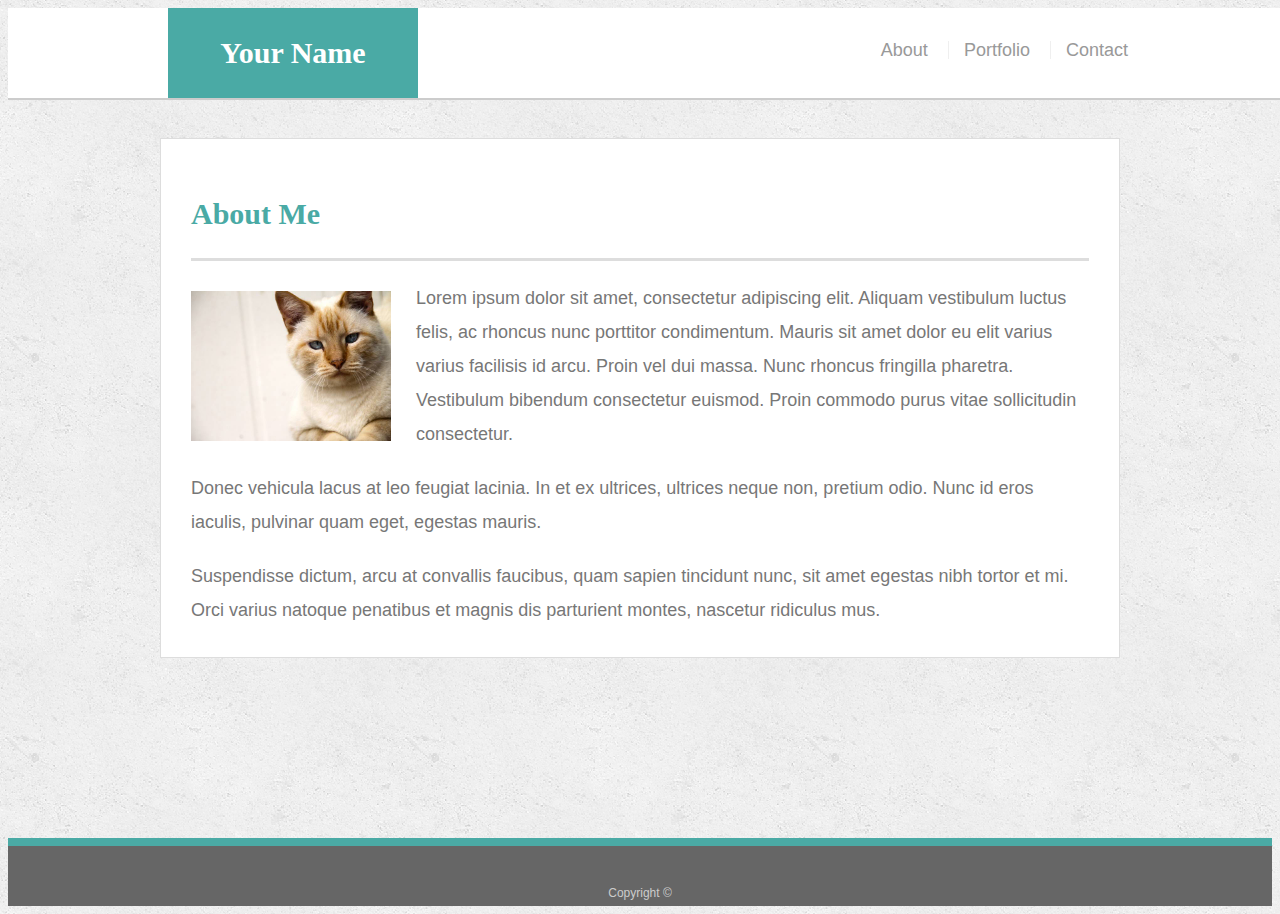
<file: index.html>
<!doctype html>
<html lang="en-us">

<head>
  <meta charset="UTF-8">
  <title>About | Your Name</title>
  <meta name="viewport" content="width=device-width, initial-scale=1.0">
  <link rel="stylesheet" type="text/css" href="assets/css/style.css">
</head>

<body>

  <header id="masthead">
    <div class="container">
      <a href="index.html" id="logo">Your Name</a>
      <nav>
        <a href="index.html">About</a>
        <a href="portfolio.html">Portfolio</a>
        <a href="contact.html">Contact</a>
      </nav>
    </div>
  </header>

  <div id="main-container" class="container">
    <section class="main-section">
      <h1>About Me</h1>

      <img src="assets/images/cat.jpg" class="auth-image" alt="Your Name">

      <p>Lorem ipsum dolor sit amet, consectetur adipiscing elit. Aliquam vestibulum luctus felis, ac rhoncus nunc porttitor condimentum. Mauris sit amet dolor eu elit varius varius facilisis id arcu. Proin vel dui massa. Nunc rhoncus fringilla pharetra. Vestibulum bibendum consectetur euismod. Proin commodo purus vitae sollicitudin consectetur.</p>

      <p>Donec vehicula lacus at leo feugiat lacinia. In et ex ultrices, ultrices neque non, pretium odio. Nunc id eros iaculis, pulvinar quam eget, egestas mauris.</p>

      <p>Suspendisse dictum, arcu at convallis faucibus, quam sapien tincidunt nunc, sit amet egestas nibh tortor et mi. Orci varius natoque penatibus et magnis dis parturient montes, nascetur ridiculus mus.</p>

    </section>

  </div>

  <footer>
    <div class="container">
      Copyright &copy; 
    </div>
  </footer>
</body>

</html>
</file>
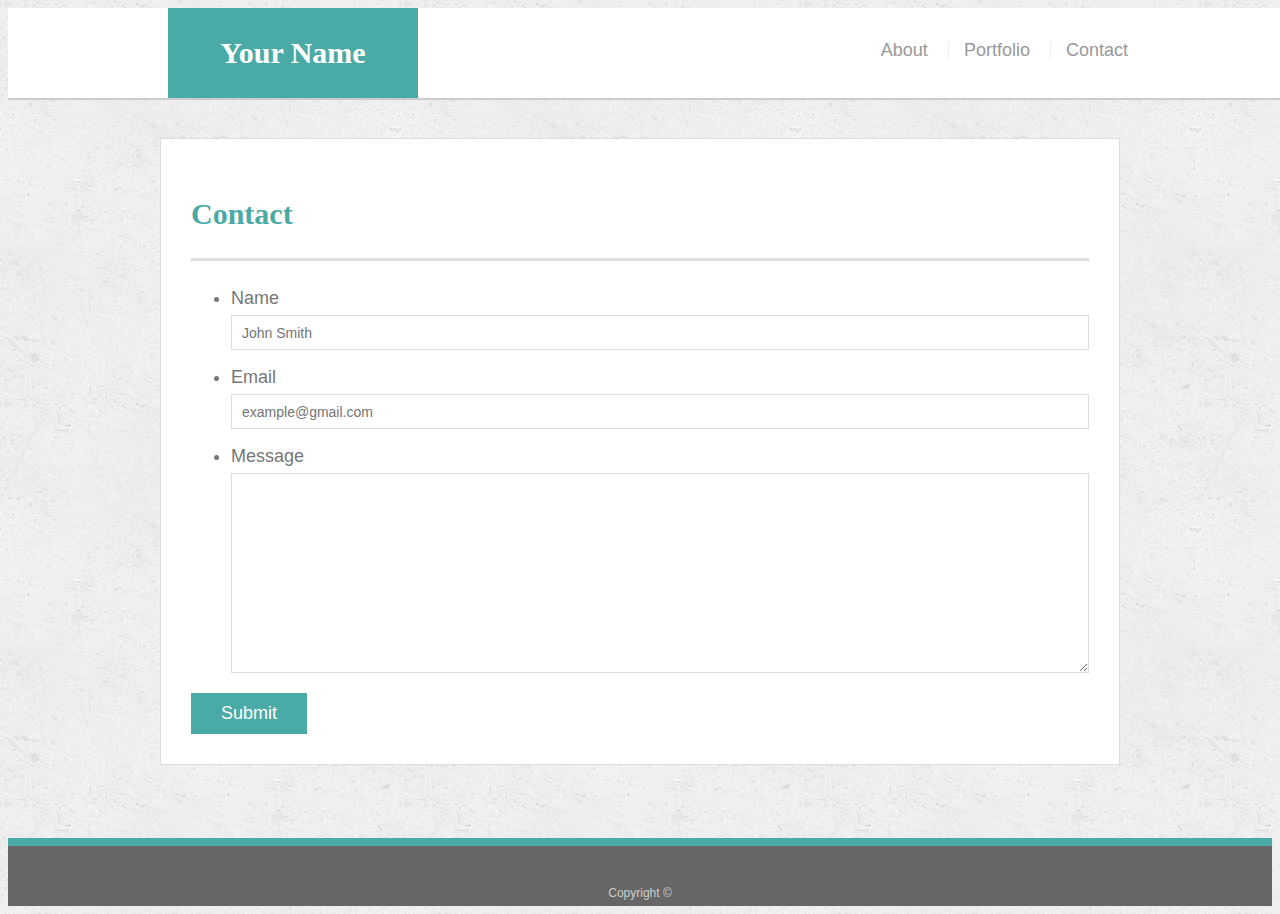
<file: contact.html>
<!doctype html>
<html lang="en-us">

<head>
  <meta charset="UTF-8">
  <title>Contact | Your Name</title>
  <meta name="viewport" content="width=device-width, initial-scale=1.0">
  <link rel="stylesheet" type="text/css" href="assets/css/style.css">
</head>

<body>

  <header id="masthead">
    <div class="container">
      <a href="index.html" id="logo">Your Name</a>
      <nav>
        <a href="index.html">About</a>
        <a href="portfolio.html">Portfolio</a>
        <a href="contact.html">Contact</a>
      </nav>
    </div>
  </header>

  <div id="main-container" class="container">
    <section class="main-section">
      <h1>Contact</h1>

      <form id="contact-form">
        <ul>
          <li>
            <label for="name">Name</label>
            <input type="text" id="name" name="name" placeholder="John Smith" required="required">
          </li>
          <li>
            <label for="email">Email</label>
            <input type="email" id="email" name="email" placeholder="example@gmail.com" required="required">
          </li>
          <li>
            <label for="message">Message</label>
            <textarea id="message" name="message" required="required"></textarea>
          </li>
        </ul>
        <input type="submit">
      </form>

    </section>

  </div>

  <footer>
    <div class="container">
      Copyright &copy; 
    </div>
  </footer>
</body>

</html>
</file>
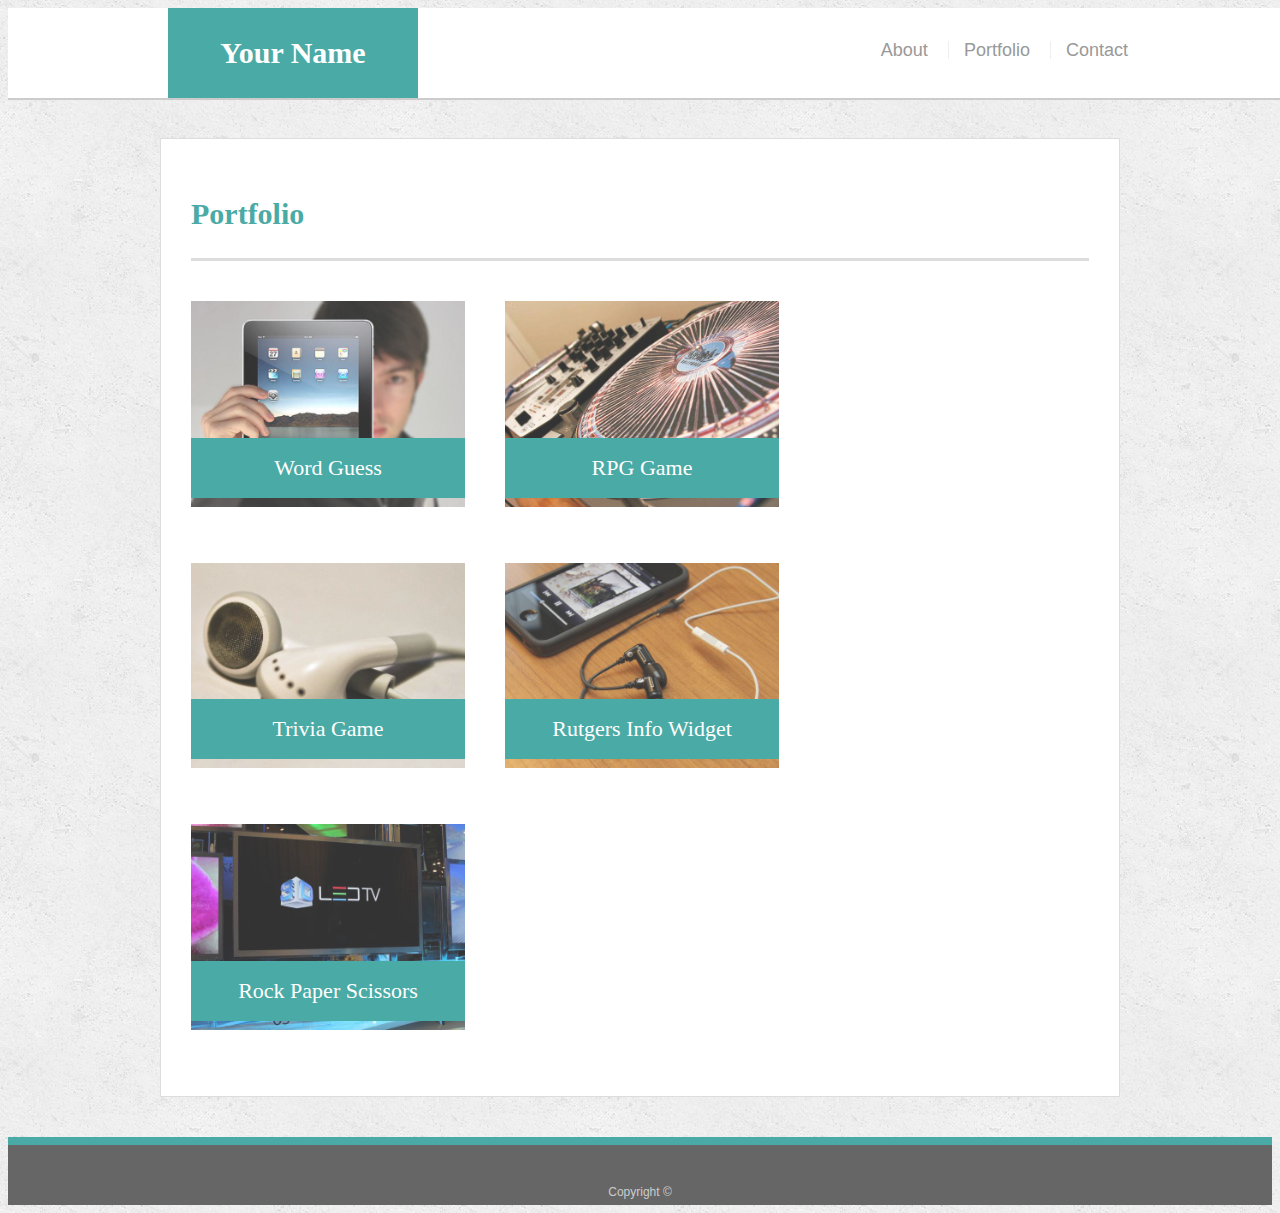
<file: portfolio.html>
<!doctype html>
<html lang="en-us">

<head>
  <meta charset="UTF-8">
  <title>Portfolio | Your Name</title>
  <meta name="viewport" content="width=device-width, initial-scale=1.0">
  <link rel="stylesheet" type="text/css" href="assets/css/style.css">
</head>

<body>

  <header id="masthead">
    <div class="container">
      <a href="index.html" id="logo">Your Name</a>
      <nav>
        <a href="index.html">About</a>
        <a href="portfolio.html">Portfolio</a>
        <a href="contact.html">Contact</a>
      </nav>
    </div>
  </header>

  <div id="main-container" class="container">
    <section class="main-section">
      <h1>Portfolio</h1>

      <div class="work">
        <img src="assets/images/technics-q-c-640-480-1.jpg" alt="Word Guess">

        <h3>Word Guess</h3>
      </div>
      <div class="work">
        <img src="assets/images/technics-q-c-640-480-2.jpg" alt="RPG Game">

        <h3>RPG Game</h3>
      </div>
      <div class="work">
        <img src="assets/images/technics-q-c-640-480-5.jpg" alt="Trivia Game">

        <h3>Trivia Game</h3>
      </div>
      <div class="work">
        <img src="assets/images/technics-q-c-640-480-7.jpg" alt="Rutgers Info Widget">

        <h3>Rutgers Info Widget</h3>
      </div>
      <div class="work">
        <img src="assets/images/technics-q-c-640-480-9.jpg" alt="Rock Paper Scissors">

        <h3>Rock Paper Scissors</h3>
      </div>

    </section>

  </div>

  <footer>
    <div class="container">
      Copyright &copy;
    </div>
  </footer>
</body>

</html>
</file>
<file: assets/css/style.css>
body {
  font-family: Arial, "Helvetica Neue", Helvetica, sans-serif;
  font-size: 18px;
  line-height: 34px;
  color: #777777;
  background: url("../images/concrete_seamless.png");
}

* {
  box-sizing: border-box;
}

/* general */

.container {
  width: 100%;
  max-width: 960px;
  margin: 0 auto;
  clear: both;
}

h1,
h2,
h3,
p {
  margin-bottom: 20px;
}

p:last-child {
  margin-bottom: 0;
}

h1,
h2,
h3 {
  font-family: Georgia, Times, "Times New Roman", serif;
  font-weight: 700;
  color: #4aaaa5;
}

h1 {
  padding-bottom: 20px;
  font-size: 30px;
  line-height: 49px;
  border-bottom: 3px solid #dddddd;
}

h2,
h3 {
  font-size: 22px;
}

/* header */

#masthead {
  position: fixed;
  z-index: 99;
  width: 100%;
  margin: 0 0 30px;
  overflow: auto;
  color: #ffffff;
  background: #ffffff;
  border-bottom: 2px solid #cccccc;
}

#logo {
  float: left;
  width: 250px;
  height: 90px;
  font-family: Georgia, Times, "Times New Roman", serif;
  font-size: 30px;
  font-weight: 700;
  line-height: 90px;
  color: #ffffff;
  text-align: center;
  text-decoration: none;
  background: #4aaaa5;
}

nav {
  float: right;
  margin-top: 25px;
}

nav a {
  display: inline-block;
  padding-left: 15px;
  margin-left: 15px;
  line-height: 18px;
  color: #999;
  text-decoration: none;
  border-left: 1px solid #efefef;
}

nav a:first-child {
  border-left: 0 none;
}

/* footer */

footer {
  padding: 30px 0;
  clear: both;
  font-size: 12px;
  color: #ffffff;
  color: #cccccc;
  text-align: center;
  background: #666666;
  border-top: 8px solid #4aaaa5;
  height: 50px;
}

h3, h2 {
  padding-bottom: 20px;
  margin-bottom: 15px;
  line-height: 22px;
  border-bottom: 2px solid #eeeeee;
}

/* main */

#main-container {
  padding-top: 130px;
  min-height: calc(100vh - 70px);
}

.main-section {
  float: left;
  width: 100%;
  max-width: 960px;
  padding: 30px;
  margin: 0 0 40px;
  background: #ffffff;
  border: 1px solid #dddddd;
}

/* portfolio page */

.work {
  position: relative;
  float: left;
  width: 274px;
  margin: 20px 0 25px;
  overflow: auto;
}

.work:nth-child(even) {
  margin-right: 40px;
}

.work img {
  width: 100%;
  border: 0 none;
  opacity: 0.8;
}

.work h3 {
  position: absolute;
  bottom: 20px;
  width: 100%;
  padding: 15px;
  margin-bottom: 0;
  font-weight: 300;
  line-height: 30px;
  color: #ffffff;
  text-align: center;
  background: #4aaaa5;
  border-bottom: 0;
}

.auth-image {
  float: left;
  width: 200px;
  height: auto;
  margin-top: 10px;
  margin-right: 25px;
}

/* contact page */

#contact-form ul {
  margin-bottom: 20px;
}

#contact-form li {
  margin-bottom: 10px;
}

label,
input[type=text],
input[type=email],
textarea {
  display: block;
  width: 100%;
}

input[type=text],
input[type=email],
textarea {
  height: 35px;
  padding: 0 10px;
  font-size: 14px;
  border: 1px solid #dddddd;
}

textarea {
  height: 200px;
}

input[type=submit] {
  padding: 10px 30px;
  font-size: 18px;
  color: #ffffff;
  cursor: pointer;
  background: #4aaaa5;
  border: 0 none;
}

@media only screen and (max-width: 980px) {
    .container {
        padding:0 20px;
        max-width: 768px;
    }    
    #main-container {
        padding-top: 130px;
    }
    .main-section {
        max-width: 420px;
}
    .work {
        width: 100px;
    }
    .auth-image {
        width:100px;
        margin-bottom: 20px;
    }
}

@media only screen and (max-width: 768px) {
    .main-section, sidebar {
        max-width: 100px;
    }

    #main-container {
        overflow: auto;
    }
    .sidebar {
        margin-bottom: 40px;
    }
    .work {
        width: 47%
        margin-bottom: 10px;
    }
    .work:nth-child(even) {
        margin-right: 0;
    }
    .work:nth-child(odd) {
        float: right;
    }
    .auth-image {
        width: 50%;
    }
}

@media only screen and (max-width: 640px) {
    #masthead {
        position: static;
        margin-bottom: 20px;
    }
    header.container {
        padding: 0;
    }
    #main-container {
        padding-top: 0; 
    }
    #logo, .work, .auth-image {
        width: 100px;
    }
    nav {
        text-align: center;
        width: 100px;
        margin: 15px 0;
    }
    nav a {
        width: 20px;
        padding-left: 0;
        margin-left: 0;
    }
}
</file>
